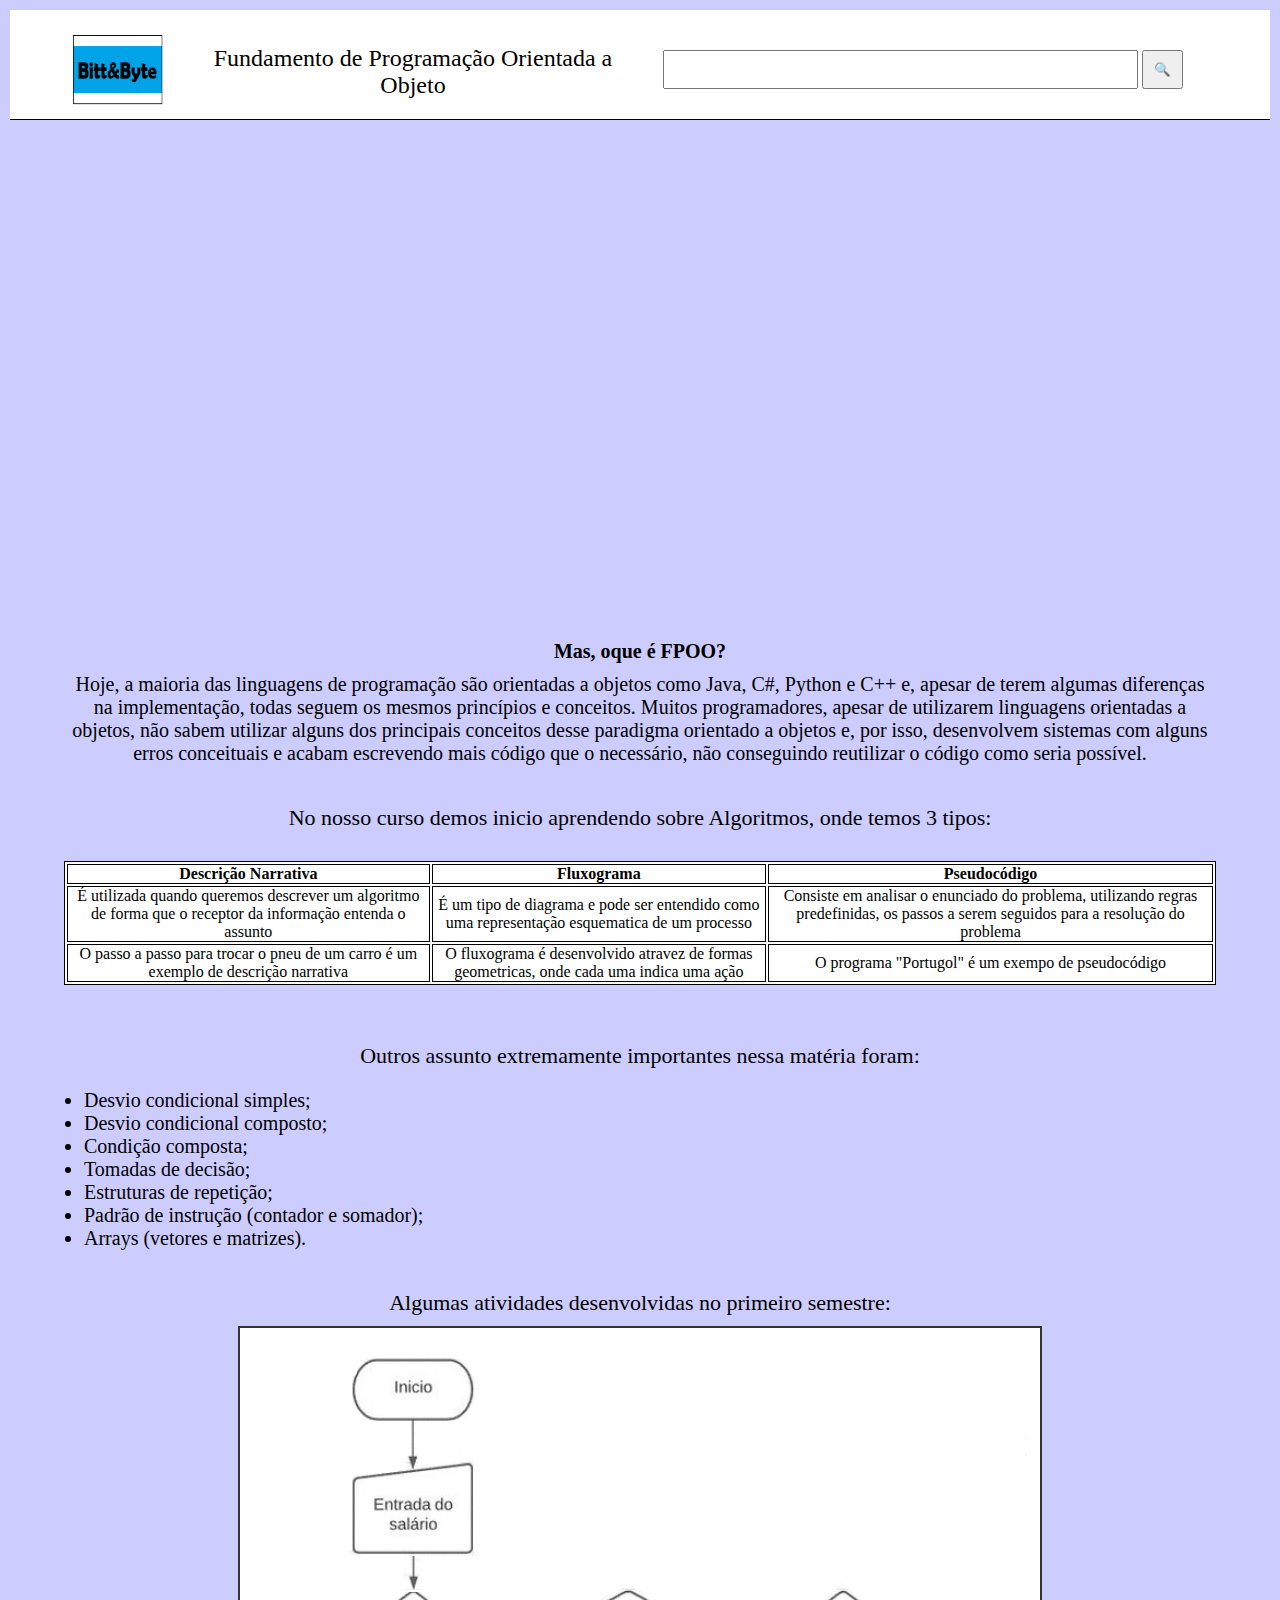
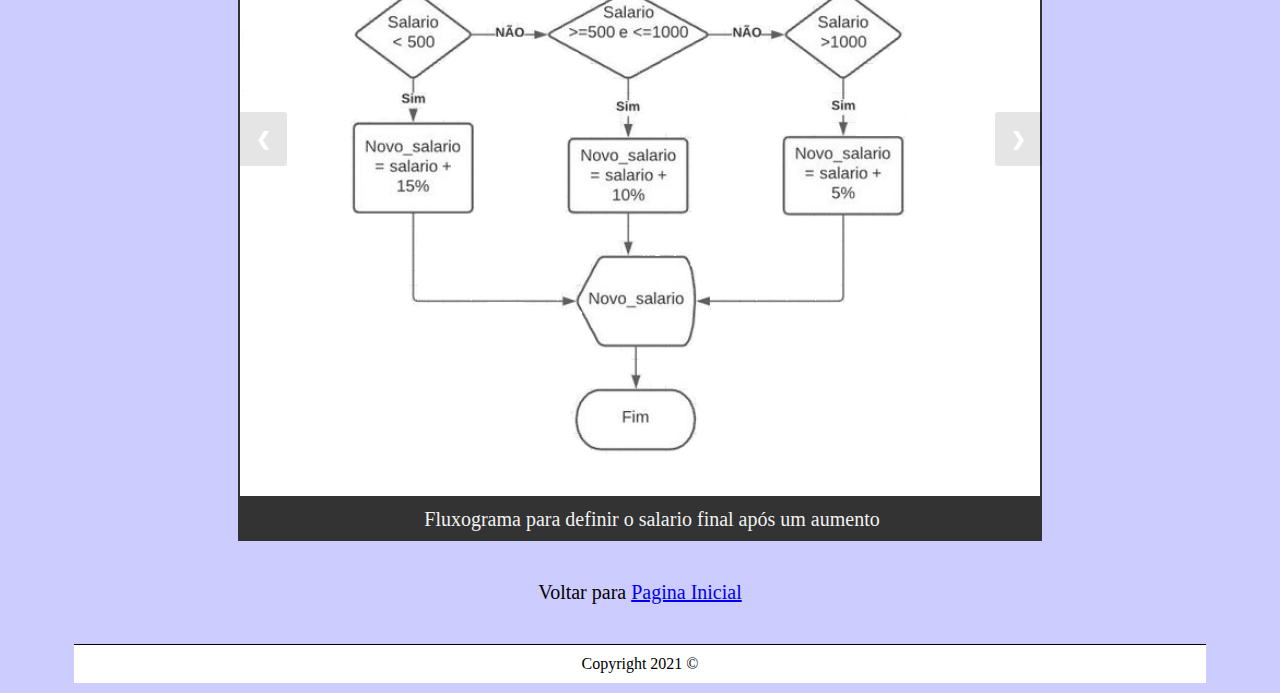
<file: atividadelima/FPOO.html>
<!DOCTYPE html>
<html>
<head>
	<title>Fundamento de Programação Orientada a Objeto</title>
	<meta charset="utf-8">
	<link rel="stylesheet" type="text/css" href="css/reset.css">
	<link rel="stylesheet" type="text/css" href="css/FPOO.css">	
</head>


<header>

	
	
</header>


<body>

	<section class="container1">
		
		<section class="inicio">
		<div class="logo">
			<img src="BitteByte.png">
		</div>

		<section class="escola">
			
			<p>Fundamento de Programação Orientada a Objeto</p>
				
		</section>

			<form method="post">
 				 <label for="busca"></label>
 				 <input type="search" id="busca" name="q">
 				 <button type="submit">&#128269;</button>
			</form>

		</section>
	</section>

	<section class="imgFPOO">

					<section class="galeria">
						<img class="foto" src="FPOO//orientadaObjeto.jpg" width="700" height="400"/>
						<img class="foto" src="FPOO//java.jpg" width="700" height="400"/>
						<img class="foto" src="FPOO//images.png" width="700" height="400"/>
						<img class="foto" src="FPOO//portugol.png" width="700" height="400"/>
					</section>

	</section>

	<section class="descricao">

		<p>
		<strong>Mas, oque é FPOO?</strong>
		</p>

		<p>
		Hoje, a maioria das linguagens de programação são orientadas a objetos como Java, C#, Python e C++ e, apesar de terem algumas diferenças na implementação, todas seguem os mesmos princípios e conceitos. Muitos programadores, apesar de utilizarem linguagens orientadas a objetos, não sabem utilizar alguns dos principais conceitos desse paradigma orientado a objetos e, por isso, desenvolvem sistemas com alguns erros conceituais e acabam escrevendo mais código que o necessário, não conseguindo reutilizar o código como seria possível.
		</p>

	</section>

	<section class="curso">

		<p>
		No nosso curso demos inicio aprendendo sobre Algoritmos, onde temos 3 tipos:
		</p>

		<table>
				
				<th>Descrição Narrativa</th> <th>Fluxograma</th> <th>Pseudocódigo</th>

				<tr> <td>É utilizada quando queremos descrever um algoritmo de forma que o receptor da informação entenda o assunto</td> <td>É um tipo de diagrama e pode ser entendido como uma representação esquematica de um processo</td> <td>Consiste em analisar o enunciado do problema, utilizando regras predefinidas, os passos a serem seguidos para a resolução do problema</td> </tr>

				<tr> <td>O passo a passo para trocar o pneu de um carro é um exemplo de descrição narrativa</td> <td>O fluxograma é desenvolvido atravez de formas geometricas, onde cada uma indica uma ação</td> <td>O programa "Portugol" é um exempo de pseudocódigo</td></tr>

		</table>
<br>
			<p>
			Outros assunto extremamente importantes nessa matéria foram:
			</p>

			<ul>
				<li>Desvio condicional simples;</li>
				<li>Desvio condicional composto;</li>
				<li>Condição composta;</li>
				<li>Tomadas de decisão;</li>
				<li>Estruturas de repetição;</li>
				<li>Padrão de instrução (contador e somador);</li>
				<li>Arrays (vetores e matrizes).</li>
			</ul>
	</section>


	<section class="imagens">
		
		<p>
			Algumas atividades desenvolvidas no primeiro semestre:
		</p>

		<section class="container gallery-container">


			<div class="mySlides fade">

        		<img class="imgslide" src="FPOO//03.11.2020.png" width="1366" height="768"/> 

                <div class="text">
                	Fluxograma para definir o salario final após um aumento
                </div>
            </div>

            <div class="mySlides fade">

                <img class="imgslide" src="FPOO//portugol1.png"/>

                <div class="text">
                Projeto em Portugol para entrada em brinquedo de parque de diversão
                </div>
            </div>

            <div class="mySlides fade">

                <img class="imgslide" src="FPOO//portugol2.png"/>

                <div class="text">
          		Projeto em Portugol para aprovar ou reprovar aluno de acordo com a média
                </div>
            </div>

            <div class="mySlides fade">

                <img class="imgslide" src="FPOO//java.png"/>

                <div class="text">
                Projeto em Java para cadastrar cachorros
                </div>
            </div>

            <div class="mySlides fade">

                <img class="imgslide" src="FPOO//java2.png"/>

                <div class="text">
				Projeto em Java para criar uma agenda de contatos
                </div>
            </div>

             <a class="prev" onclick="plusSlides(-1)">&#10094;</a>
            <a class="next" onclick="plusSlides(1)">&#10095;</a>		
	</section>

	 <script src="comportamento.js"></script>

	 <section class="voltar">
	 	Voltar para <a href="index.html">Pagina Inicial</a>
	 </section>


</body>

<footer>

	<section class="rodape">
			
			Copyright 2021 © 

		</section>
	</section>
	
</footer>
</html>
</file>
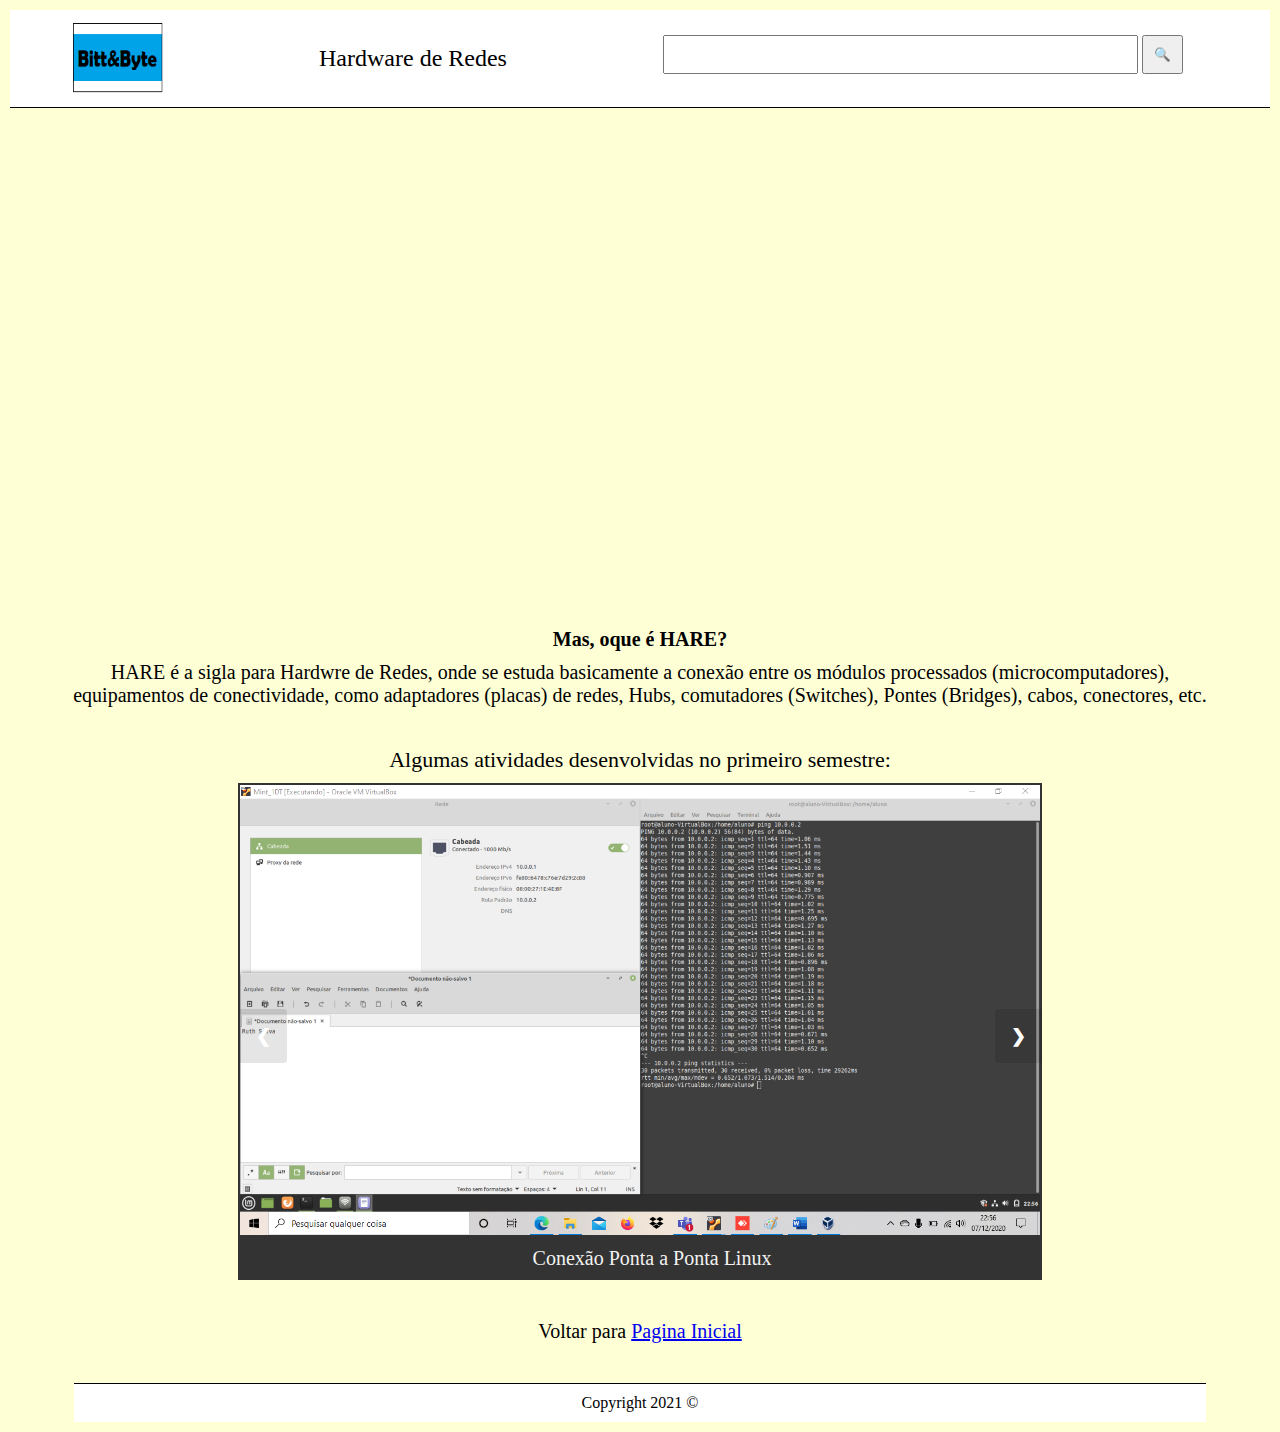
<file: atividadelima/HARE.html>
<!DOCTYPE html>
<html>
<head>
	<title>Hardware de Redes</title>
	<meta charset="utf-8">
	<link rel="stylesheet" type="text/css" href="css/reset.css">
	<link rel="stylesheet" type="text/css" href="css/HARE.css">	
</head>


<header>

	
	
</header>


<body>

	<section class="container1">
		
		<section class="inicio">
		<div class="logo">
			<img src="BitteByte.png">
		</div>

		<section class="escola">
			
			<p>Hardware de Redes</p>
				
		</section>

			<form method="post">
 				 <label for="busca"></label>
 				 <input type="search" id="busca" name="q">
 				 <button type="submit">&#128269;</button>
			</form>

		</section>
	</section>

	<section class="imgHARE">

					<section class="galeria">
						<img class="foto" src="HARE//redes.jpg" width="700" height="400"/>
						<img class="foto" src="HARE//destaque.jpg" width="700" height="400"/>
						<img class="foto" src="HARE//smd.jpg" width="700" height="400"/>
						<img class="foto" src="HARE//manutencao.png" width="700" height="400"/>
					</section>

	</section>

	<section class="descricao">

		<p>
		<strong>Mas, oque é HARE?</strong>
		</p>

		<p>
		HARE é a sigla para Hardwre de Redes, onde se estuda basicamente a conexão entre os módulos processados (microcomputadores), equipamentos de conectividade, como adaptadores (placas) de redes, Hubs, comutadores (Switches), Pontes (Bridges), cabos, conectores, etc.
		</p>

	</section>


	<section class="imagens">
		
		<p>
			Algumas atividades desenvolvidas no primeiro semestre:
		</p>

		<section class="container gallery-container">

					<div class="mySlides fade">

                <img class="imgslide" src="Atividade 1//PrintMind.jpg"/>

                <div class="text">
                	Conexão Ponta a Ponta Linux
                </div>
            </div>

            <div class="mySlides fade">

                <img class="imgslide" src="Atividade 1//PrintWindows.jpg"/>

                <div class="text">
                   	Conexão ponta a ponta Windows
                </div>
            </div>

            <div class="mySlides fade">

                <img class="imgslide" src="Atividade 1//Servidor.jpg"/>

                <div class="text">
          		Servidor
                </div>
            </div>

            <div class="mySlides fade">

                <img class="imgslide" src="Atividade 1//Wireshark.png"/>

                <div class="text">
                Wireshark
                </div>
            </div>

             <a class="prev" onclick="plusSlides(-1)">&#10094;</a>
            <a class="next" onclick="plusSlides(1)">&#10095;</a>		
	</section>

	 <script src="comportamento.js"></script>

	 <section class="voltar">
	 	Voltar para <a href="index.html">Pagina Inicial</a>
	 </section>


</body>

<footer>

	<section class="rodape">
			
			Copyright 2021 © 

		</section>
	</section>
	
</footer>
</html>
</file>
<file: atividadelima/css/FPOO.css>
body {

	background: #ccff;
}

ul {
	margin-left: 20px;
	margin-bottom: 10px;
	font-size: 20px;

}

p {
	margin-bottom: 10px;
	text-align: center;
	font-size: 20px;
}

.escola p {

	margin-top: 25px;
	text-align: center;
	font-size: 24px;
	font-family: Lucida Handwriting;
}

.container1 {

	border-bottom: 1px solid;
	margin: 10px;
	padding-top: 10px;
	padding-bottom: 10px;
	background: white;

	height: auto;
	align-items: center;

	margin-bottom: 10px;
	
}

.inicio {
	display: grid;

	width: 90%;
	margin-left: 5%;
	margin-right: 5%;

	grid-template-columns: 90px 450px 950px;
	grid-template-rows: auto;
	grid-column-gap: 25px;
	
}

.logo img {

	margin-top: 15px;
	width: 90px ;
	height: 70px;

}


  label {
  	display: block;
  }


  input, button {
  	padding: 10px;
  	margin-top: 30px;
  }

  input {
  	width: 50%;
  }


.busca {

	font-size: 20px;
	text-align: center;
	margin: 15px;

}


.imgFPOO {

	width: 90%;
	margin-left: 22%;

	margin-bottom: 10px;

	align-items: center;

}

.descricao {

	width: 90%;
	margin-right: 5%;
	margin-left: 5%;

	margin-bottom: 10px;
	
}

.curso {

	width: 90%;
	margin-right: 5%;
	margin-left: 5%;
	align-items: center;

	margin-bottom: 10px;
	
}

.curso p {

	margin-top: 40px;
	margin-bottom: 20px;
	text-align: center;
	font-size: 22px;
}

table {
	border: solid black 1px;
	margin-top: 30px;
	background: white;	
}

th{
	border: solid black 1px

}

td{
	border: solid black 1px; 
	text-align: center;
}



.imagens {

	width: 90%;
	margin-right: 5%;
	margin-left: 5%;
	align-items: center;

	margin-bottom: 10px;
	
}

.imagens p {

	margin-top: 40px;
	font-size: 22px;
}



/* Slideshow container */
.gallery-container {
  width: 90%;
  position: relative;
  margin: 0 5%;
  background: #333;
  padding: 2px;
}
  @media (min-width: 480px) {
      .gallery-container {
        width: 800px;
        margin: auto;
      }
  }

/* Hide the images by default */
.mySlides {
  display: none;
}

/* Next & previous buttons */
.prev, .next {
  cursor: pointer;
  position: absolute;
  top: 50%;
  width: auto;
  margin-top: -22px;
  padding: 16px;
  color: white;
  font-weight: bold;
  font-size: 18px;
  transition: 0.6s ease;
  border-radius: 0 3px 3px 0;
  background-color: rgba(0,0,0,0.1);
}

/* Position the "next button" to the right */
.next {
  right: 0;
  border-radius: 3px 0 0 3px;
}

/* On hover, add a black background color with a little bit see-through */
.prev:hover, .next:hover {
  background-color: rgba(0,0,0,0.8);
}

/* Caption text */
.text {
  color: #f2f2f2;
  font-size: 20px;
  font-family: Times New Roman;
  padding: 8px 12px;
  width: 100%;
  text-align: center;
}

.imgslide {
  width: 100%;
}

/* Number text (1/3 etc) */
.numbertext {
  color: #f2f2f2;
  font-size: 12px;
  padding: 8px 12px;
  position: absolute;
  top: 0;
}
@media (max-width: 768px) {
  .numbertext {
    top: 15px;
  }
}

/* Fading animation */
.fade {
  -webkit-animation-name: fade;
  -webkit-animation-duration: 1.5s;
  animation-name: fade;
  animation-duration: 1.5s;
}

@-webkit-keyframes fade {
  from {opacity: .4}
  to {opacity: 1}
}

@keyframes fade {
  from {opacity: .4}
  to {opacity: 1}
}

.voltar {
	margin-top: 40px;
	font-size: 20px;
	text-align: center;
	margin-bottom: 40px;
}

.rodape {

	border-top: 1px solid;
	margin: 10px;
	padding-top: 10px;
	padding-bottom: 10px;
	background: white;

	height: auto;
	text-align: center;

	margin: 10px;

}

<style>

	*{
		margin: 0px;
		padding: 0px;
	}

	.galeria {
		margin: 10px;
		width: 1000px;
		height: 500px;
		position: relative;
		overflow: hidden;

	}

	.foto {
		position: absolute;
		opacity: 0;
		animation-name: animacao;
		animation-duration: 20s;
		animation-iteration-count: infinite;
	}

	@keyframes animacao {

		25% {
			opacity: 1;
			transform:scale(1.1,1.1);
		}

		50% {
			opacity: 0;
		}
	}

	.foto:nth-child(1) {
		animation-delay: 0s;
	}
	.foto:nth-child(2) {
		animation-delay: 5s;
	}
	.foto:nth-child(3) {
		animation-delay: 10s;
	}
	.foto:nth-child(4) {
		animation-delay: 15s;
	}
</style>
</file>
<file: atividadelima/css/HARE.css>
body {

	background: #ffcc;
}

ul {
	margin-left: 20px;
	margin-bottom: 10px;
	font-size: 20px;

}

p {
	margin-bottom: 10px;
	text-align: center;
	font-size: 20px;
}

.escola p {

	margin-top: 25px;
	text-align: center;
	font-size: 24px;
	font-family: Lucida Handwriting;
}

.container1 {

	border-bottom: 1px solid;
	margin: 10px;
	padding-top: 10px;
	padding-bottom: 10px;
	background: white;

	height: auto;
	align-items: center;

	margin-bottom: 10px;
	
}

.inicio {
	display: grid;

	width: 90%;
	margin-left: 5%;
	margin-right: 5%;

	grid-template-columns: 90px 450px 950px;
	grid-template-rows: auto;
	grid-column-gap: 25px;
	
}

.logo img {

	margin-top: 3px;
	width: 90px ;
	height: 70px;

}


  label {
  	display: block;
  }


  input, button {
  	padding: 10px;
  	margin-top: 15px;
  }

  input {
  	width: 50%;
  }


.busca {

	font-size: 20px;
	text-align: center;
	margin: 15px;

}


.imgHARE {

	width: 90%;
	margin-left: 22%;

	margin-bottom: 10px;

	align-items: center;

}

.descricao {

	width: 90%;
	margin-right: 5%;
	margin-left: 5%;

	margin-bottom: 10px;
	
}

.imagens {

	width: 90%;
	margin-right: 5%;
	margin-left: 5%;
	align-items: center;

	margin-bottom: 10px;
	
}

.imagens p {

	margin-top: 40px;
	font-size: 22px;
}



/* Slideshow container */
.gallery-container {
  width: 90%;
  position: relative;
  margin: 0 5%;
  background: #333;
  padding: 2px;
}
  @media (min-width: 480px) {
      .gallery-container {
        width: 800px;
        margin: auto;
      }
  }

/* Hide the images by default */
.mySlides {
  display: none;
}

/* Next & previous buttons */
.prev, .next {
  cursor: pointer;
  position: absolute;
  top: 50%;
  width: auto;
  margin-top: -22px;
  padding: 16px;
  color: white;
  font-weight: bold;
  font-size: 18px;
  transition: 0.6s ease;
  border-radius: 0 3px 3px 0;
  background-color: rgba(0,0,0,0.1);
}

/* Position the "next button" to the right */
.next {
  right: 0;
  border-radius: 3px 0 0 3px;
}

/* On hover, add a black background color with a little bit see-through */
.prev:hover, .next:hover {
  background-color: rgba(0,0,0,0.8);
}

/* Caption text */
.text {
 color: #f2f2f2;
  font-size: 20px;
  font-family: Times New Roman;
  padding: 8px 12px;
  width: 100%;
  text-align: center;
}

.imgslide {
  width: 100%;
}

/* Number text (1/3 etc) */
.numbertext {
  color: #f2f2f2;
  font-size: 12px;
  padding: 8px 12px;
  position: absolute;
  top: 0;
}
@media (max-width: 768px) {
  .numbertext {
    top: 15px;
  }
}

/* Fading animation */
.fade {
  -webkit-animation-name: fade;
  -webkit-animation-duration: 1.5s;
  animation-name: fade;
  animation-duration: 1.5s;
}

@-webkit-keyframes fade {
  from {opacity: .4}
  to {opacity: 1}
}

@keyframes fade {
  from {opacity: .4}
  to {opacity: 1}
}

.rodape {

	border-top: 1px solid;
	margin: 10px;
	padding-top: 10px;
	padding-bottom: 10px;
	background: white;

	height: auto;
	text-align: center;

	margin: 10px;

}

.voltar {
	margin-top: 40px;
	font-size: 20px;
	text-align: center;
	margin-bottom: 40px;
}

<style>

	*{
		margin: 0px;
		padding: 0px;
	}

	.galeria {
		margin: 10px;
		width: 1000px;
		height: 500px;
		position: relative;
		overflow: hidden;

	}

	.foto {
		position: absolute;
		opacity: 0;
		animation-name: animacao;
		animation-duration: 20s;
		animation-iteration-count: infinite;
	}

	@keyframes animacao {

		25% {
			opacity: 1;
			transform:scale(1.1,1.1);
		}

		50% {
			opacity: 0;
		}
	}

	.foto:nth-child(1) {
		animation-delay: 0s;
	}
	.foto:nth-child(2) {
		animation-delay: 5s;
	}
	.foto:nth-child(3) {
		animation-delay: 10s;
	}
	.foto:nth-child(4) {
		animation-delay: 15s;
	}
</style>
</file>
